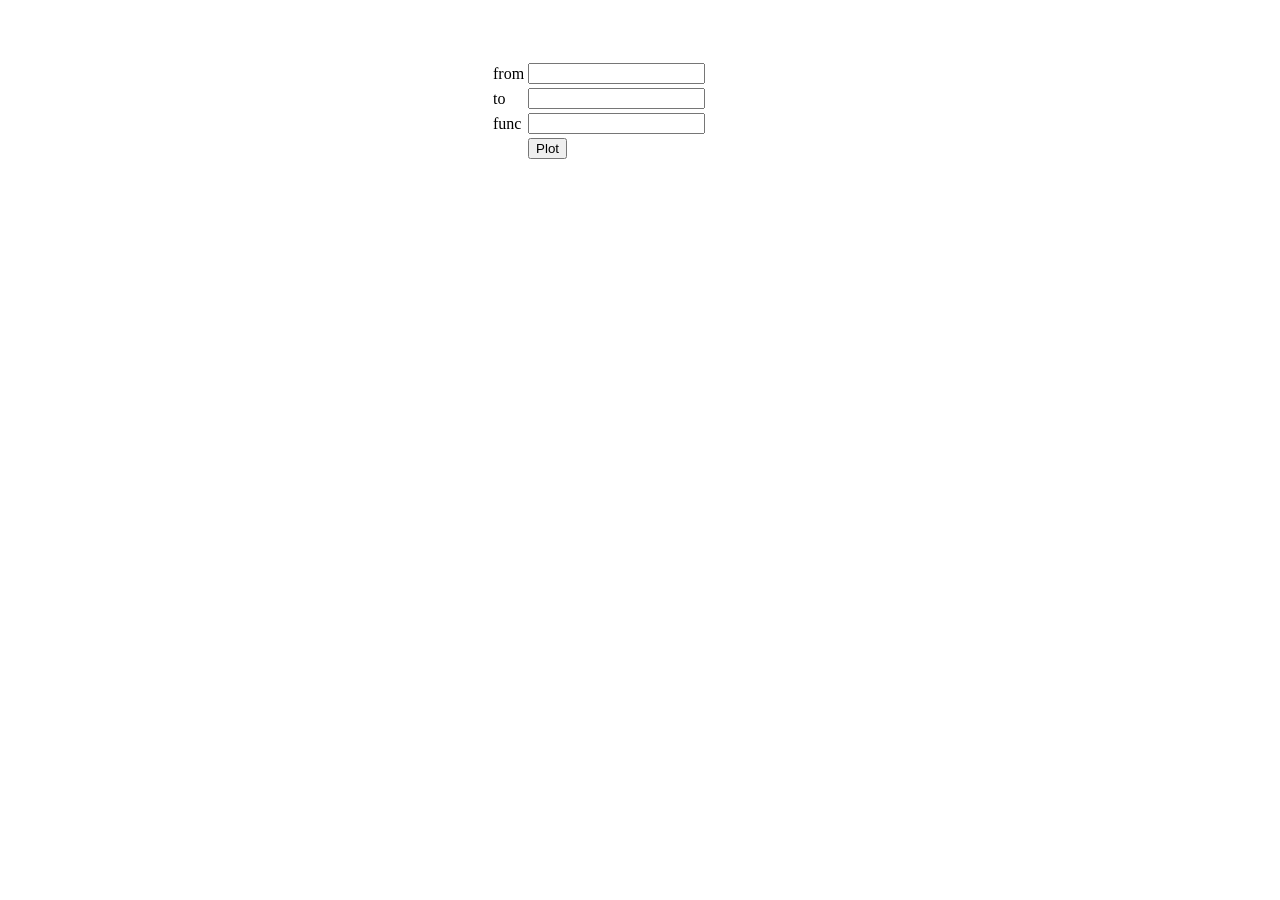
<file: lab_8/index.html>
<!DOCTYPE html>
<html lang="en">
<head>
    <meta charset="UTF-8">
    <title>Title</title>
    <script src="jquery-3.2.1.min.js"></script>
    <script src="jquery.flot.min.js"></script>
    <script src="index.js"></script>
</head>
<body>
<div style="max-width: 300px; margin: 60px auto">
    <table>
        <tr>
            <td><label for="from">from</label></td>
            <td><input id="from" type="text"></td>
        </tr>
        <tr>
            <td><label for="to">to</label></td>
            <td><input id="to" type="text"></td>
        </tr>
        <tr>
            <td><label for="func">func</label></td>
            <td><input id="func" type="text"></td>
        </tr>
        <tr>
            <td></td>
            <td>
                <button id="plot">Plot</button>
            </td>
        </tr>
    </table>
    <div id="output" style="height: 300px"></div>
</div>
</body>
</html>
</file>
